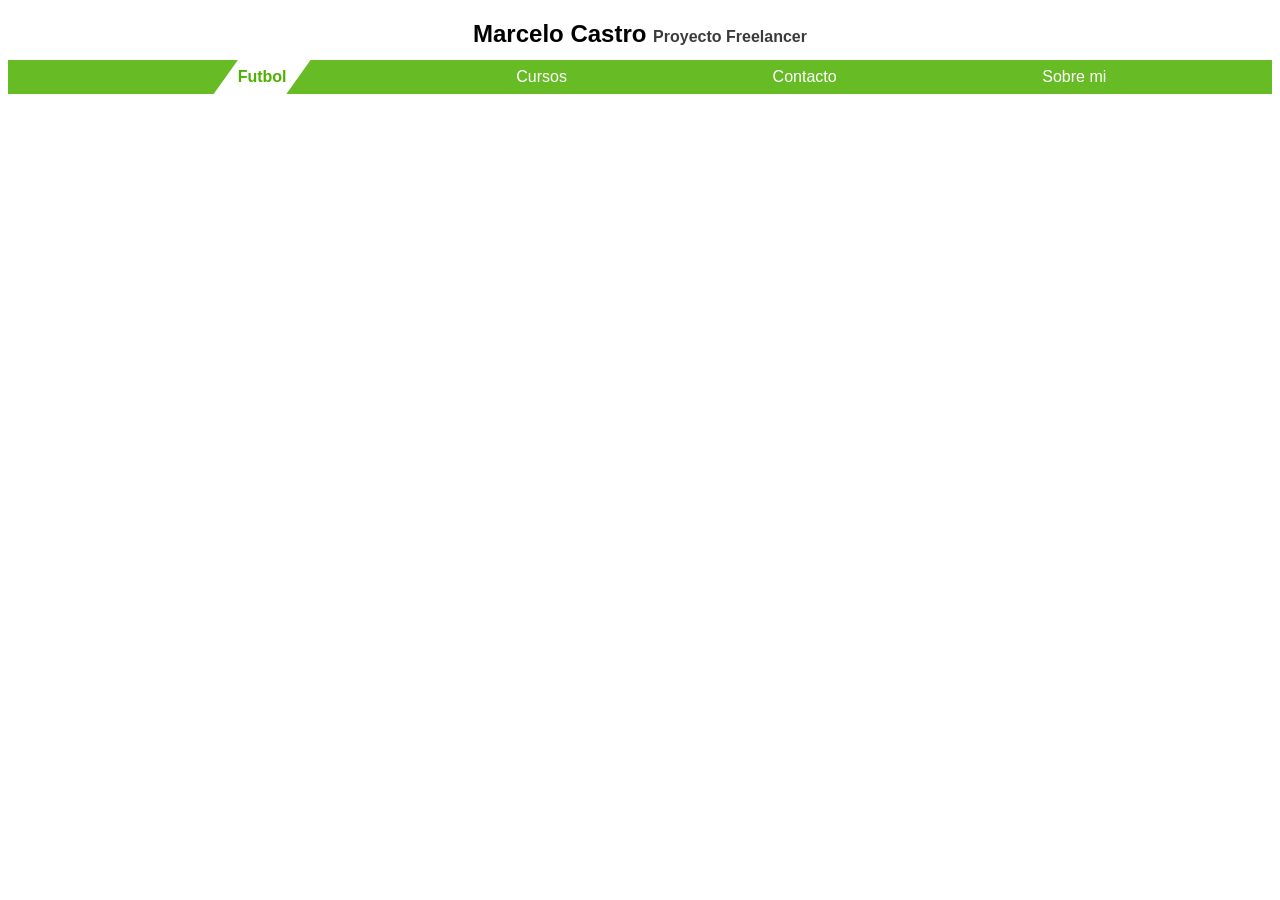
<file: index.html>
<!DOCTYPE html>
<html lang="en">
<head>
    <meta charset="UTF-8">
    <meta name="viewport" content="width=device-width, initial-scale=1.0">
    <title>Freelancer</title>

    <link rel="stylesheet" href="styles/styles.css">

</head>
<body>
    <!-- Header -->
    <h1 class="navbar__title">
        Marcelo Castro
        <span class="navbar__subtitle">Proyecto Freelancer</span>
    </h1>
    <!--Header-->

    <div class="navbar-container"></div>

    <script src="/js/components/navbar.js"></script>
</body>
</html>
</file>
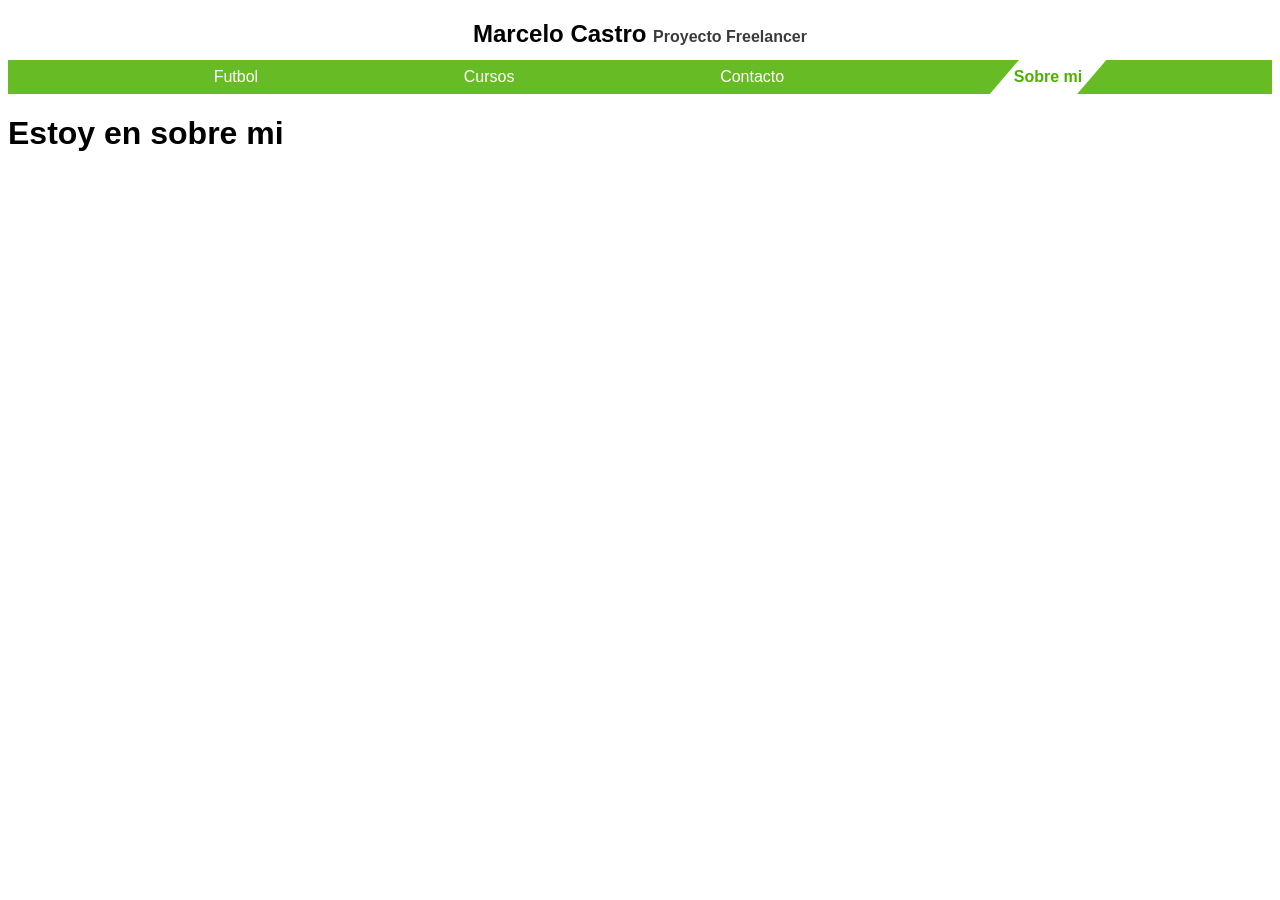
<file: views/pages/about.html>
<!DOCTYPE html>
<html lang="en">
<head>
    <meta charset="UTF-8">
    <meta name="viewport" content="width=device-width, initial-scale=1.0">
    <title>Sobre mi</title>

<link rel="stylesheet" href="/styles/styles.css">
</head>
<body>
    <!-- Header -->
    <h1 class="navbar__title">
        Marcelo Castro
        <span class="navbar__subtitle">Proyecto Freelancer</span>
    </h1><!--Header-->

    <div class="navbar-container"></div>
    <h1>Estoy en sobre mi</h1>

    <script src="/js/components/navbar.js"></script>
</body>
</html>
</file>
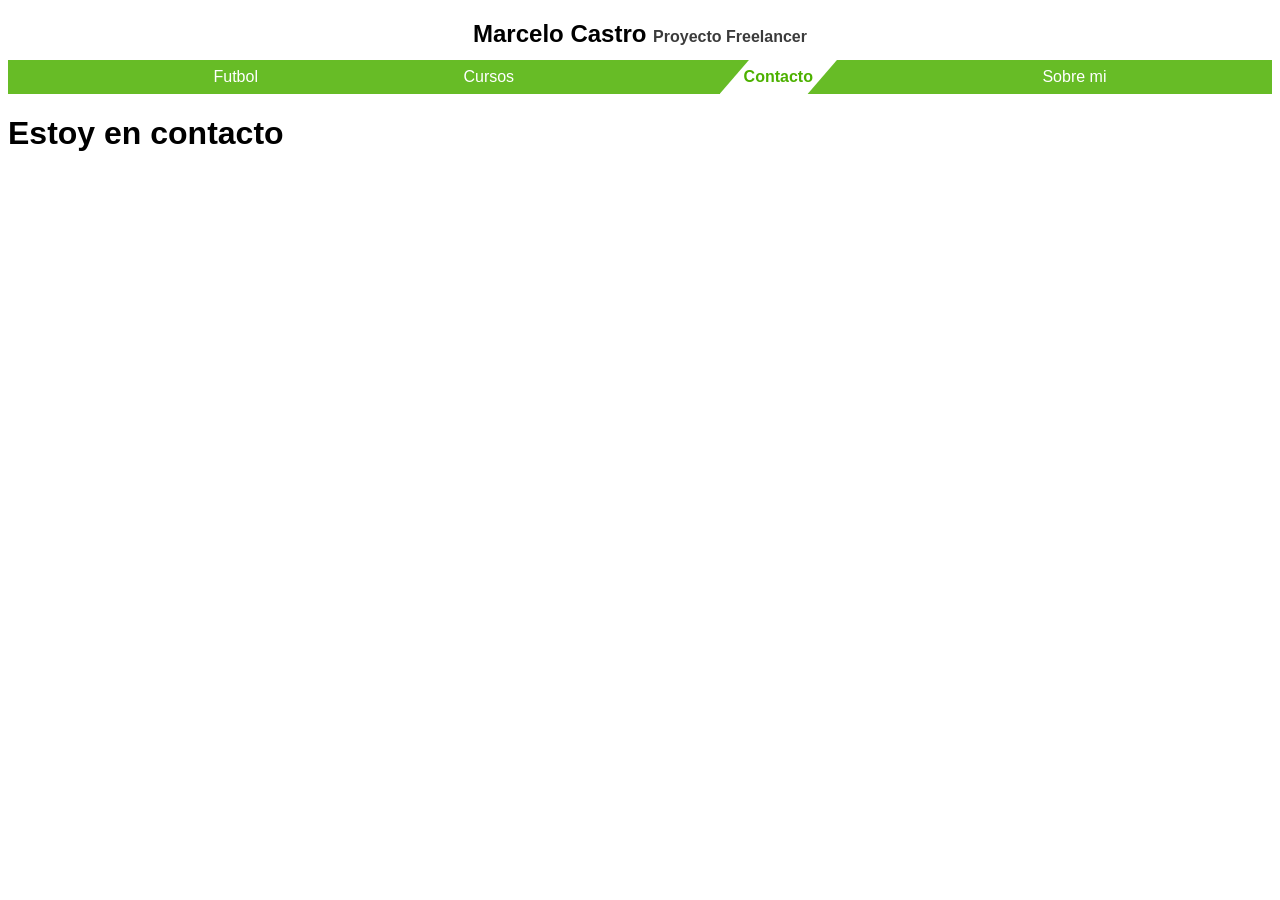
<file: views/pages/contact.html>
<!DOCTYPE html>
<html lang="en">
<head>
    <meta charset="UTF-8">
    <meta name="viewport" content="width=device-width, initial-scale=1.0">
    <title>Contacto</title>

    <link rel="stylesheet" href="/styles/styles.css">
</head>
<body>
    <!-- Header -->
    <h1 class="navbar__title">
        Marcelo Castro
        <span class="navbar__subtitle">Proyecto Freelancer</span>
    </h1><!--Header-->

    <div class="navbar-container"></div>
    <h1>Estoy en contacto</h1>  

    <script src="/js/components/navbar.js"></script>
</body>
</html>
</file>
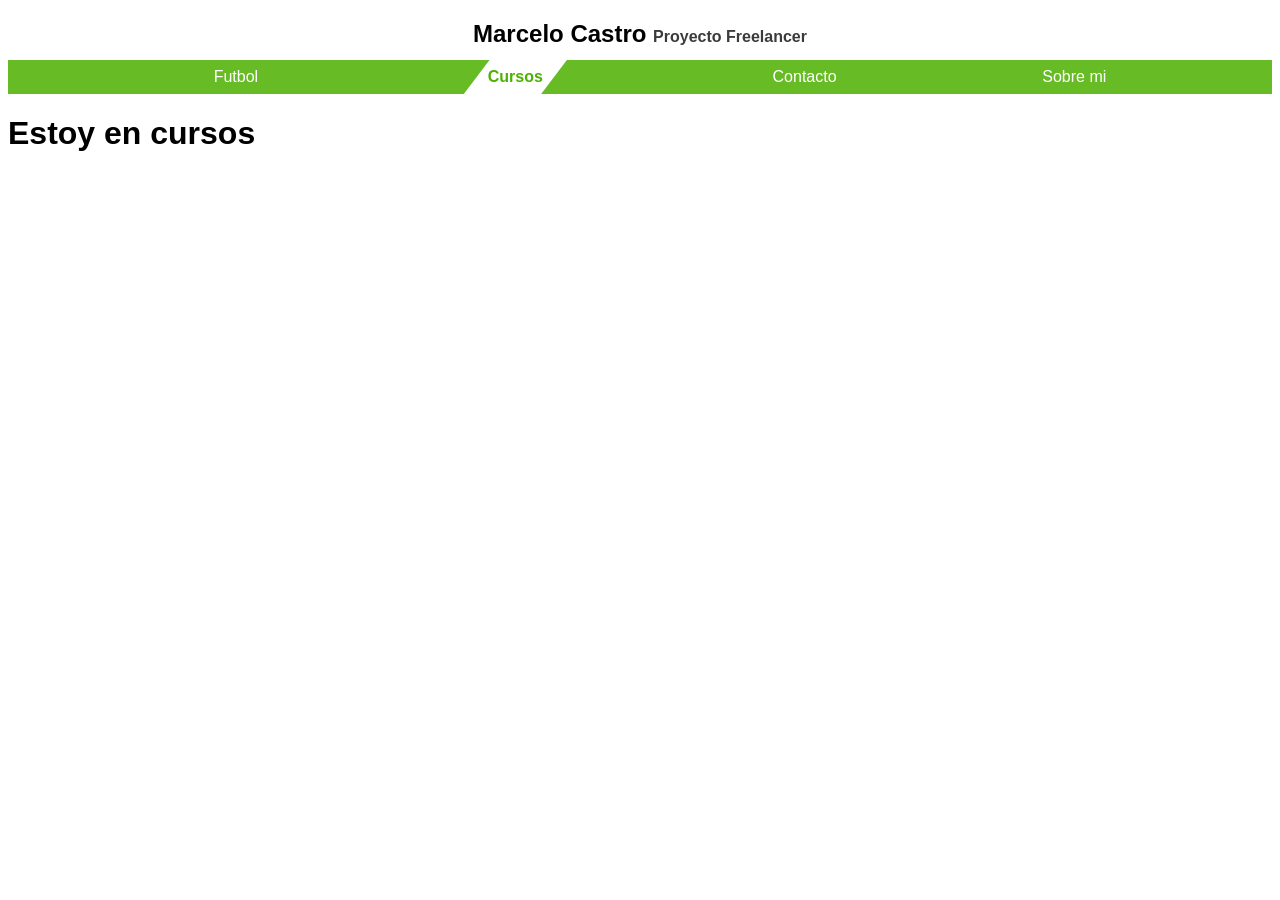
<file: views/pages/courses.html>
<!DOCTYPE html>
<html lang="en">
<head>
    <meta charset="UTF-8">
    <meta name="viewport" content="width=device-width, initial-scale=1.0">
    <title>Cursos</title>

    <link rel="stylesheet" href="/styles/styles.css">
</head>
<body>
    <!-- Header -->
    <h1 class="navbar__title">
        Marcelo Castro
        <span class="navbar__subtitle">Proyecto Freelancer</span>
    </h1><!--Header-->

    <div class="navbar-container"></div>
    <h1>Estoy en cursos</h1>

    <script src="/js/components/navbar.js"></script>
</body>
</html>
</file>
<file: styles/styles.css>
:root {
    /*Primary color*/
    --primary-950: #4DB100;
    --primary-900: #55B40C;
    --primary-800: #67BC26;
    --primary-700: #79C43F;
    --primary-600: #8BCC59;
    --primary-500: #9DD472;
    --primary-400: #AEDB8C;
    --primary-300: #C0E3A5;
    --primary-200: #D2EBBF;
    --primary-100: #EAF3D8;
    --primary-50: #F6FBF2;

    /*Secundary color*/
    --secundary-950:#FED638;
    --secundary-900:#FED841;
    --secundary-800:#FEDC55;
    --secundary-700:#FEE069;
    --secundary-600:#FEE47D;
    --secundary-500:#FEE891;
    --secundary-400:#FEECA5;
    --secundary-300:#FEF0B9;
    --secundary-200:#FEF4CD;
    --secundary-100:#FEF8E1;
    --secundary-50:#FEFCF5;

    /*Tertiary color*/

    --tertiary-950:#50E5F9;
    --tertiary-900:#58E6F9;
    --tertiary-800:#6AE8F9;
    --tertiary-700:#7BEBFA;
    --tertiary-600:#8DEEFB;
    --tertiary-500:#9EF0FB;
    --tertiary-400:#B0F3FC;
    --tertiary-300:#C1F5FC;
    --tertiary-200:#D3F8FD;
    --tertiary-100:#E4FBFE;
    --tertiary-50:#F6FDFE;

    
    /*Basic color*/

    --white: #fff;
    --black: #000;
    --gray-950: #101010;
    --gray-900: #262626;
    --gray-800: #3B3B3B;
    --gray-700: #515151;
    --gray-600: #676767;
    --gray-500: #7D7D7D;
    --gray-400: #929292;
    --gray-300: #A8A8A8;
    --gray-200: #BEBEBE;
    --gray-100: #D4D4D4;
    --gray-50: #E9E9E9;
    
    /* Font-family*/
    --main-font: Helvetica, Arial, sans-serif;

    /*Font-size*/
    --fs-xxxxl: 8.0rem; /*Ultra grande*/
    --fs-xxxl: 6.4rem; /*Super grande*/
    --fs-xxl: 4.8rem; /*Extra grande*/
    --fs-xl: 4.0rem; /*Muy grande*/
    --fs-lg: 3.2rem; /*h1*/
    --fs-md: 2.4rem; /*Titulo*/
    --fs-sm: 2.0rem; /*Subtitulo*/
    --fs-xs: 1.6rem; /*Base*/
    --fs-xxs: 1.4rem; /*Texto de apoyo*/
    --fs-xxxs: 1.2rem; /*Texto de apoyo 2*/
    --fs-xxxxs: 0.8rem; /*Label*/
}

    /*Globals*/
html{
    margin: 0;
    box-sizing: border-box;
    font-size: 62.5%;
}
*, *:before, *:after {
    box-sizing: inherit;
}

body{
    font-size: 1.6rem;
    font-family: var(--main-font);
}

.navbar__title {
    margin: 0;
    padding: 12px;
    font-size: var(--fs-md);
    text-align: center;
}

.navbar__subtitle {
    font-size: var(--fs-xs);
    color: var(--gray-800);
}

/*Header*/

.header{
    position: static;
    top: 0;
    width: 100%;
    z-index: 100;
}

.navbar {
    background-color: var(--primary-800);
    margin: 0 auto;  
}

.navbar__list {
    display: flex;
    flex-direction: column;
    width: 100%;
    margin: 0 auto;
    list-style: none;
}

.navbar__link {
    display: flex;
    flex-direction: column;
    align-items: center;
    text-decoration: none;
    color: var(--white);
}

@media (width > 768px) {

    .navbar__list {
        flex-direction: row;
        gap: 40px;
        justify-content: space-evenly;
        align-items: center;
    }

    .navbar__link:hover {
        color: var(--secundary-300)
    }
}

.navbar__link.active {
    background-color: var(--white);
    color: var(--primary-950);
    font-weight: bold;
    padding: 8px 24px;
    clip-path: polygon(25% 0%, 100% 0%, 75% 100%, 0% 100%);

}
</file>
